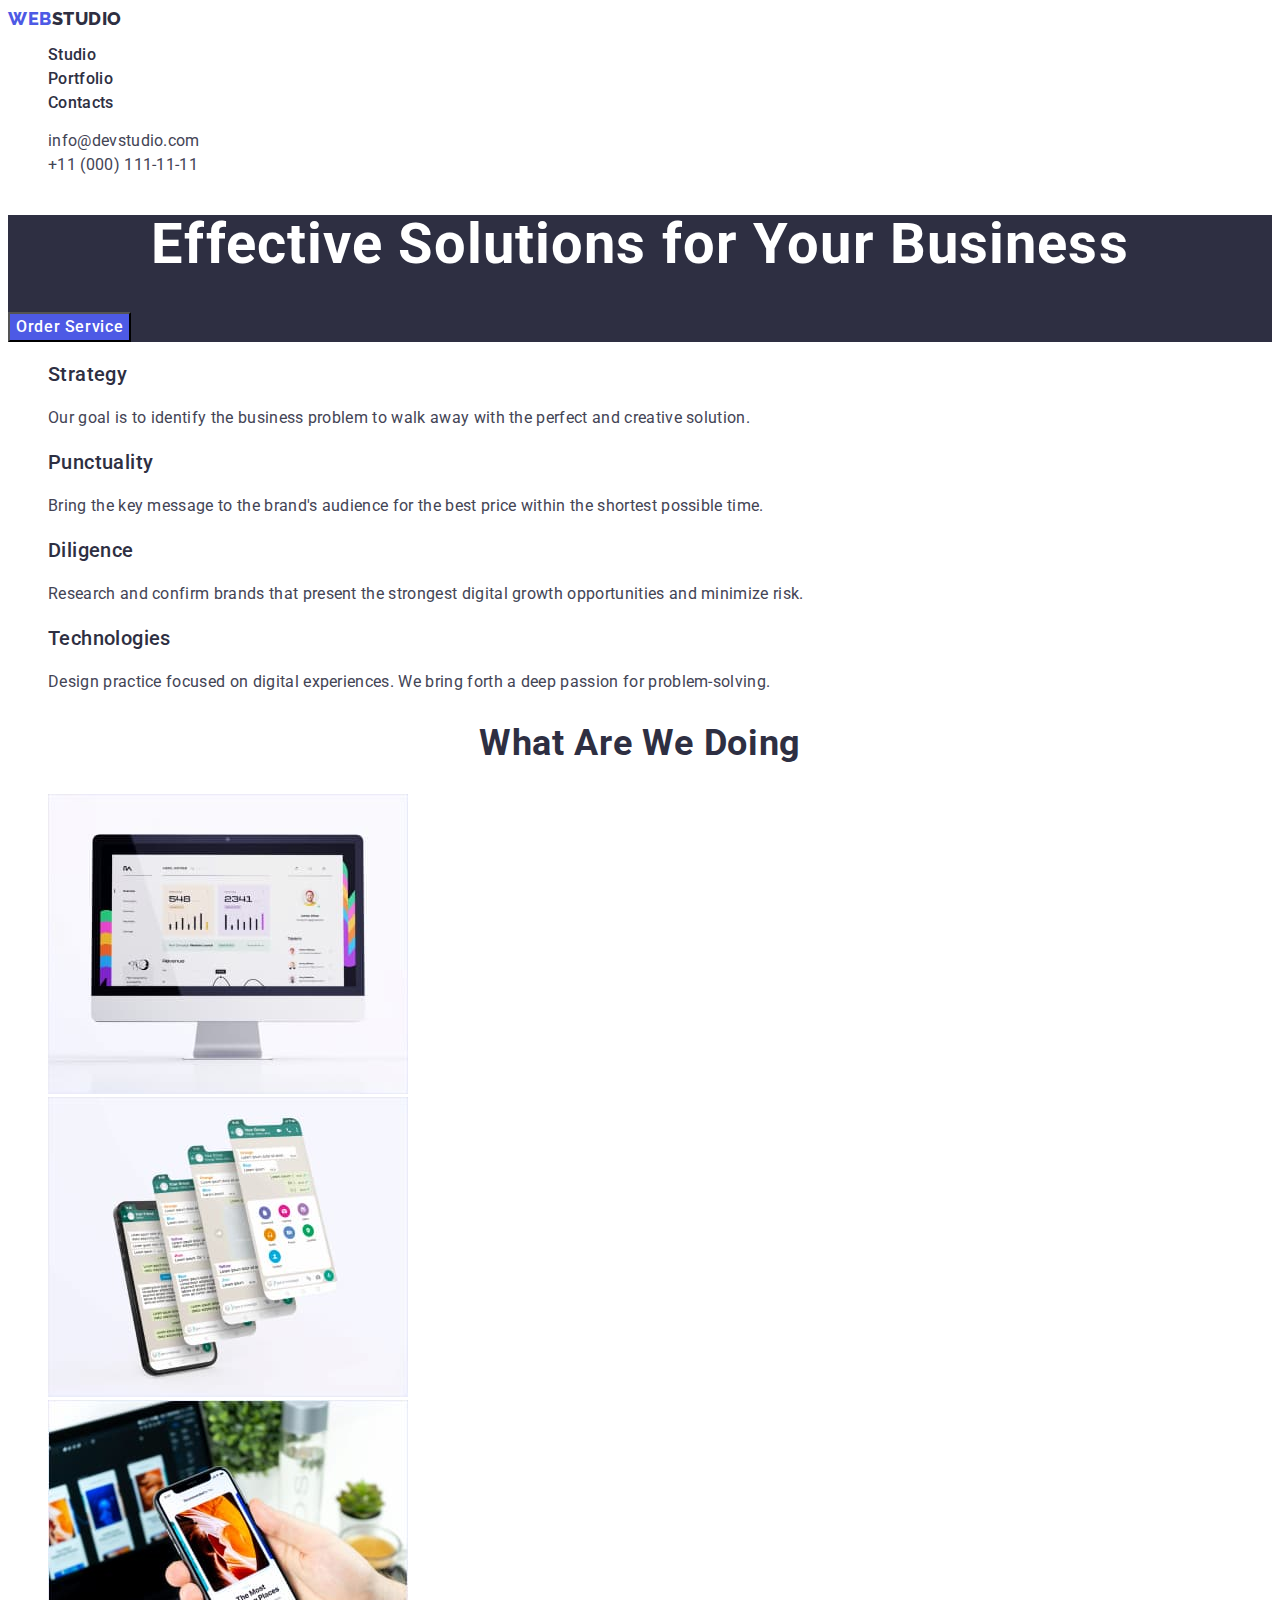
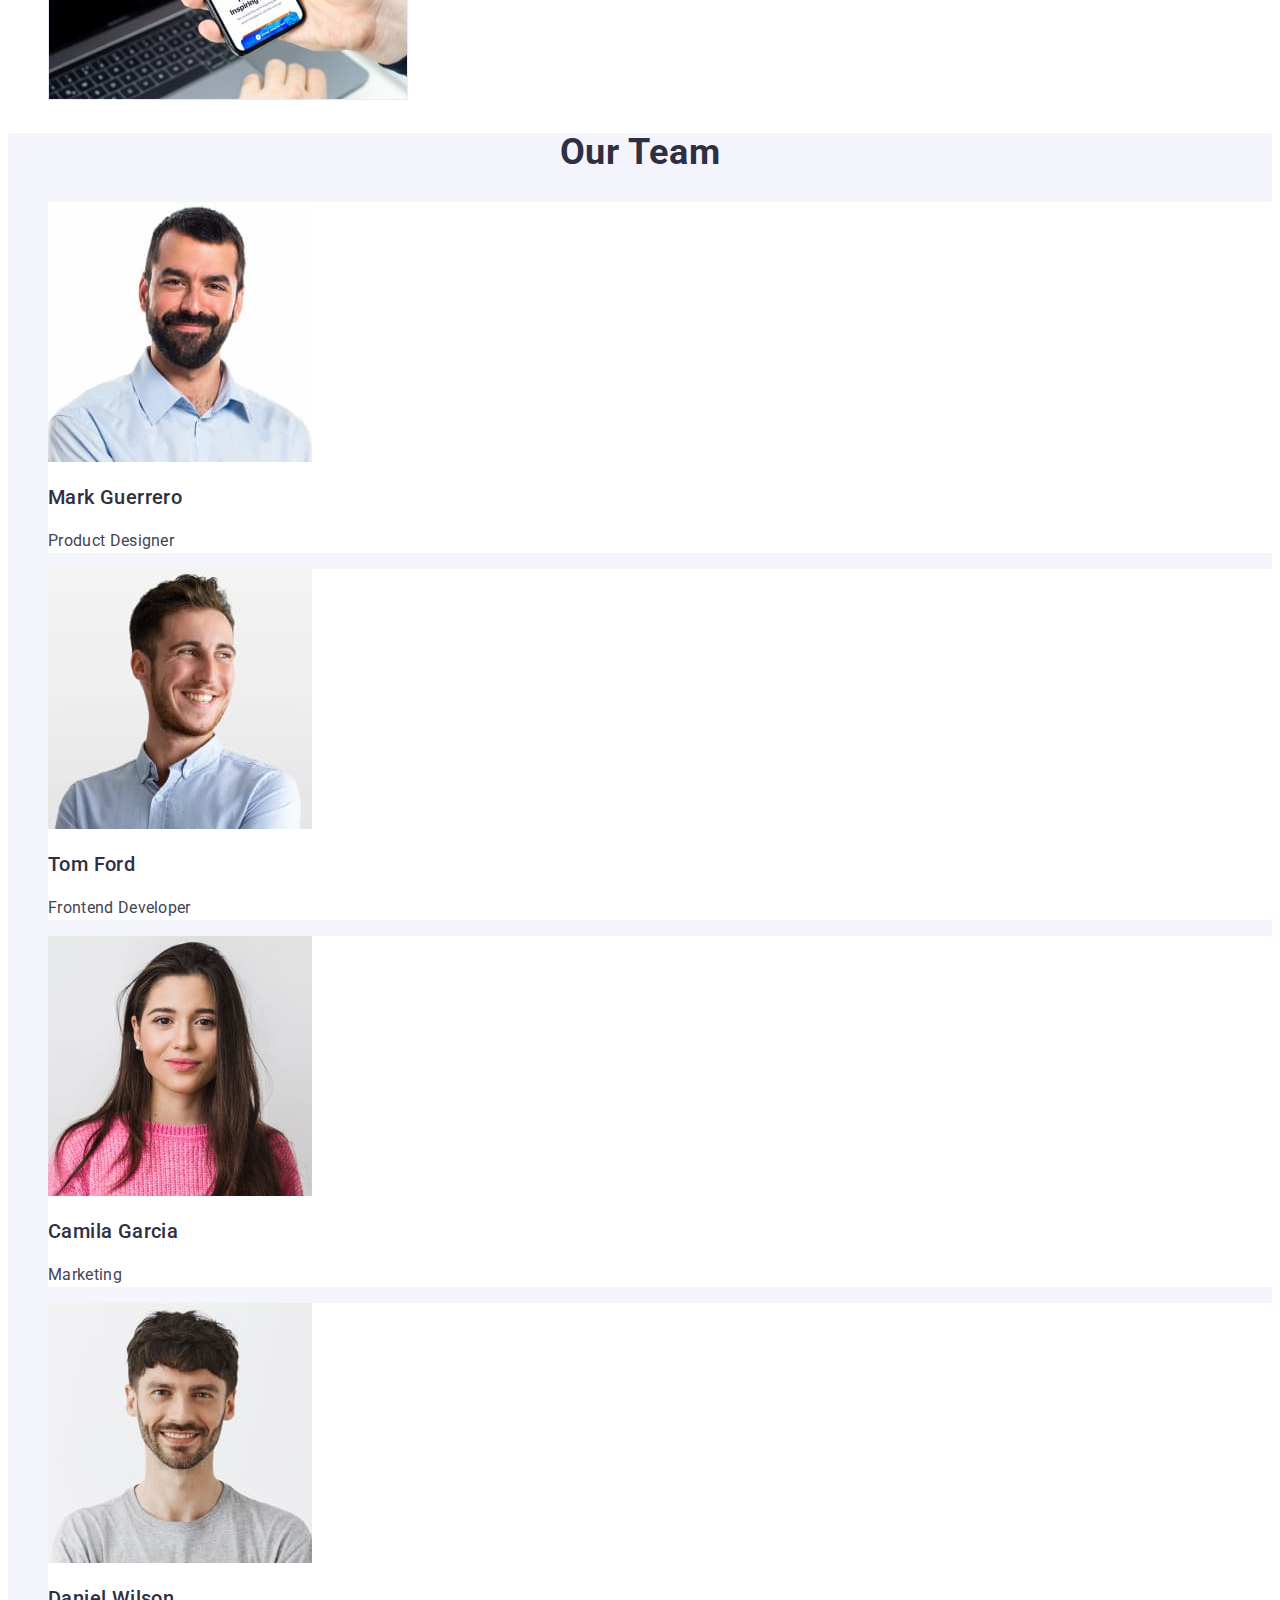
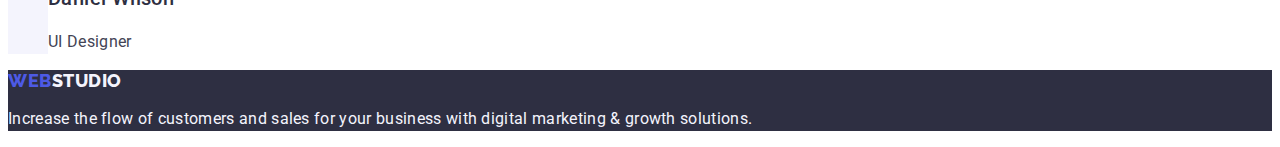
<file: index.html>
<!DOCTYPE html>
<html lang="en">
  <head>
    <meta charset="UTF-8" />
    <meta http-equiv="X-UA-Compatible" content="IE=edge" />
    <meta name="viewport" content="width=device-width, initial-scale=1.0" />
    <title lang="en">Portfolio</title>
    <link rel="preconnect" href="https://fonts.googleapis.com" />
    <link rel="preconnect" href="https://fonts.gstatic.com" crossorigin />
    <link
      href="https://fonts.googleapis.com/css2?family=Raleway:wght@700&family=Roboto:wght@400;500;700;900&display=swap"
      rel="stylesheet"
    />
    <link rel="stylesheet" href="./css/styles.css" />
  </head>
  <body>
    <header class="header">
      <nav class="nav">
        <a href="./index.html" lang="en" class="link header__logo"
          >Web<span class="nav-studio">Studio</span>
        </a>

        <ul class="list">
          <li class="nav__link">
            <a href="./index.html" class="link page-link">Studio</a>
          </li>
          <li class="nav__link">
            <a href="./portfolio.html" class="link page-link">Portfolio</a>
          </li>
          <li class="nav__link">
            <a href="" class="link page-link">Contacts</a>
          </li>
        </ul>
      </nav>
      <address class="header-address">
        <ul class="list">
          <li class="header-connect">
            <a href="mailto:info@devstudio.com" lang="en" class="link connect__link"
              >info@devstudio.com</a
            >
          </li>
          <li class="header-connect">
            <a href="tel:+110001111111" class="link connect__link">+11 (000) 111-11-11</a>
          </li>
        </ul>
      </address>
    </header>
    <main class="mine-page">
      <section class="banner">
        <h1 class="banner-title">Effective Solutions for Your Business</h1>
        <button type="button" class="banner-button">Order Service</button>
      </section>
      <section class="key-features">
        <h2 hidden>Features</h2>
        <ul class="list">
          <li class="key-features__list">
            <h3 class="key-features__titles">Strategy</h3>
            <p class="key-features__text">
              Our goal is to identify the business problem to walk away with the perfect and
              creative solution.
            </p>
          </li>
          <li class="key-features__list">
            <h3 class="key-features__titles">Punctuality</h3>
            <p class="key-features__text">
              Bring the key message to the brand's audience for the best price within the shortest
              possible time.
            </p>
          </li>
          <li class="key-features__list">
            <h3 class="key-features__titles">Diligence</h3>
            <p class="key-features__text">
              Research and confirm brands that present the strongest digital growth opportunities
              and minimize risk.
            </p>
          </li>
          <li class="key-features__list">
            <h3 class="key-features__titles">Technologies</h3>
            <p class="key-features__text">
              Design practice focused on digital experiences. We bring forth a deep passion for
              problem-solving.
            </p>
          </li>
        </ul>
      </section>
      <section class="we-do">
        <h2 class="we-do__title">What are we doing</h2>
        <ul class="list we-do__list">
          <li class="we-do__item">
            <img src="./images/what-doing-1.jpg" alt="site production" width="360" height="300" />
          </li>
          <li class="we-do__item">
            <img src="./images/what-doing-2.jpg" alt="Adaptive layout" width="360" height="300" />
          </li>
          <li class="we-do__item">
            <img src="./images/what-doing-3.jpg" alt="Design solutions" width="360" height="300" />
          </li>
        </ul>
      </section>
      <section class="our-team">
        <h2 class="our-team__title">Our Team</h2>
        <ul class="list our-team__list">
          <li class="our-team__item">
            <img
              src="./images/team-product-designer.jpg"
              alt="Product Designer"
              width="264"
              height="260"
            />
            <h3 class="key-features__titles">Mark Guerrero</h3>
            <p class="key-features__text">Product Designer</p>
          </li>

          <li class="our-team__item">
            <img
              src="./images/team-frontend-developer.jpg"
              alt="Frontend Developer"
              width="264"
              height="260"
            />
            <h3 class="key-features__titles">Tom Ford</h3>
            <p class="key-features__text">Frontend Developer</p>
          </li>

          <li class="our-team__item">
            <img src="./images/team-marketing.jpg" alt="Marketing" width="264" height="260" />
            <h3 class="key-features__titles">Camila Garcia</h3>
            <p class="key-features__text">Marketing</p>
          </li>

          <li class="our-team__item">
            <img src="./images/team-ui-designer.jpg" alt="UI Designer" width="264" height="260" />
            <h3 class="key-features__titles">Daniel Wilson</h3>
            <p class="key-features__text">UI Designer</p>
          </li>
        </ul>
      </section>
    </main>
    <footer class="footer">
      <a href="./index.html" lang="en" class="link footer__logo"
        >Web<span class="nav-studio">Studio</span>
      </a>
      <p class="firm-address">
        Increase the flow of customers and sales for your business with digital marketing & growth
        solutions.
      </p>
    </footer>
  </body>
</html>
</file>
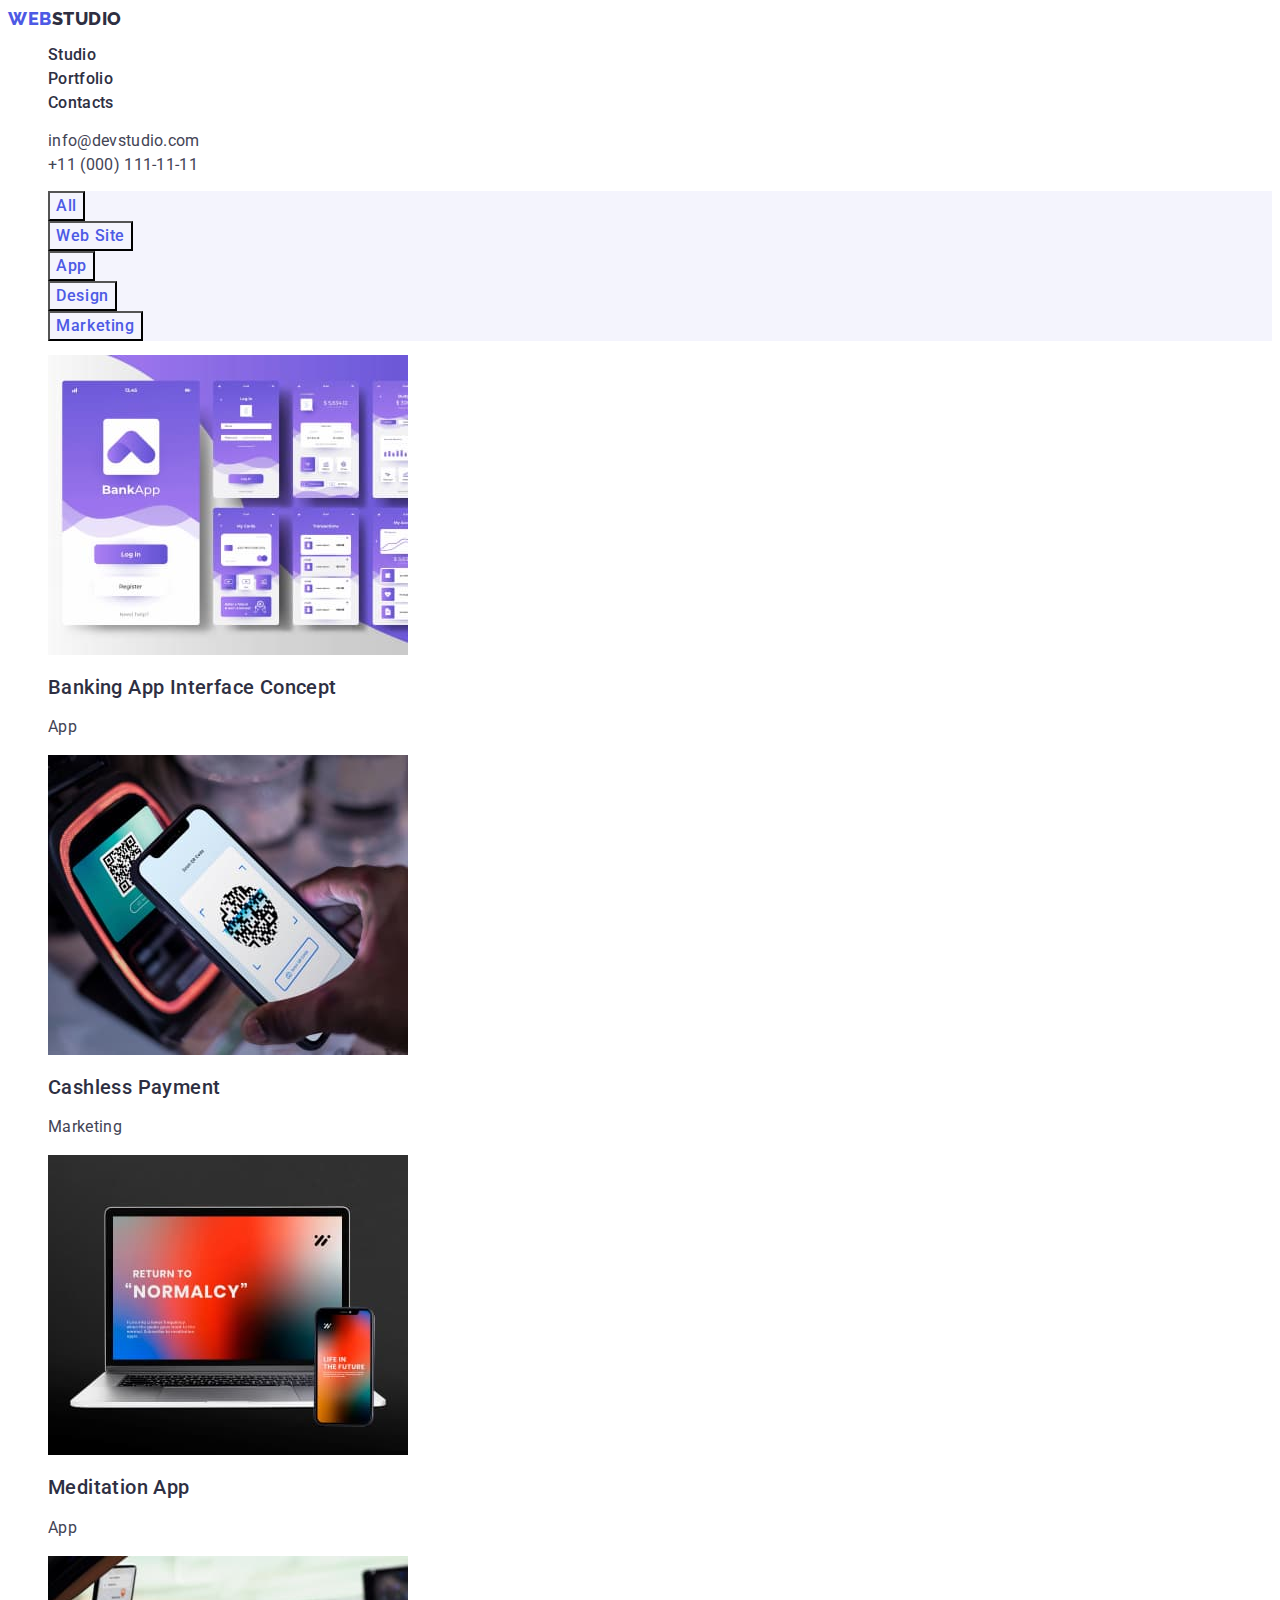
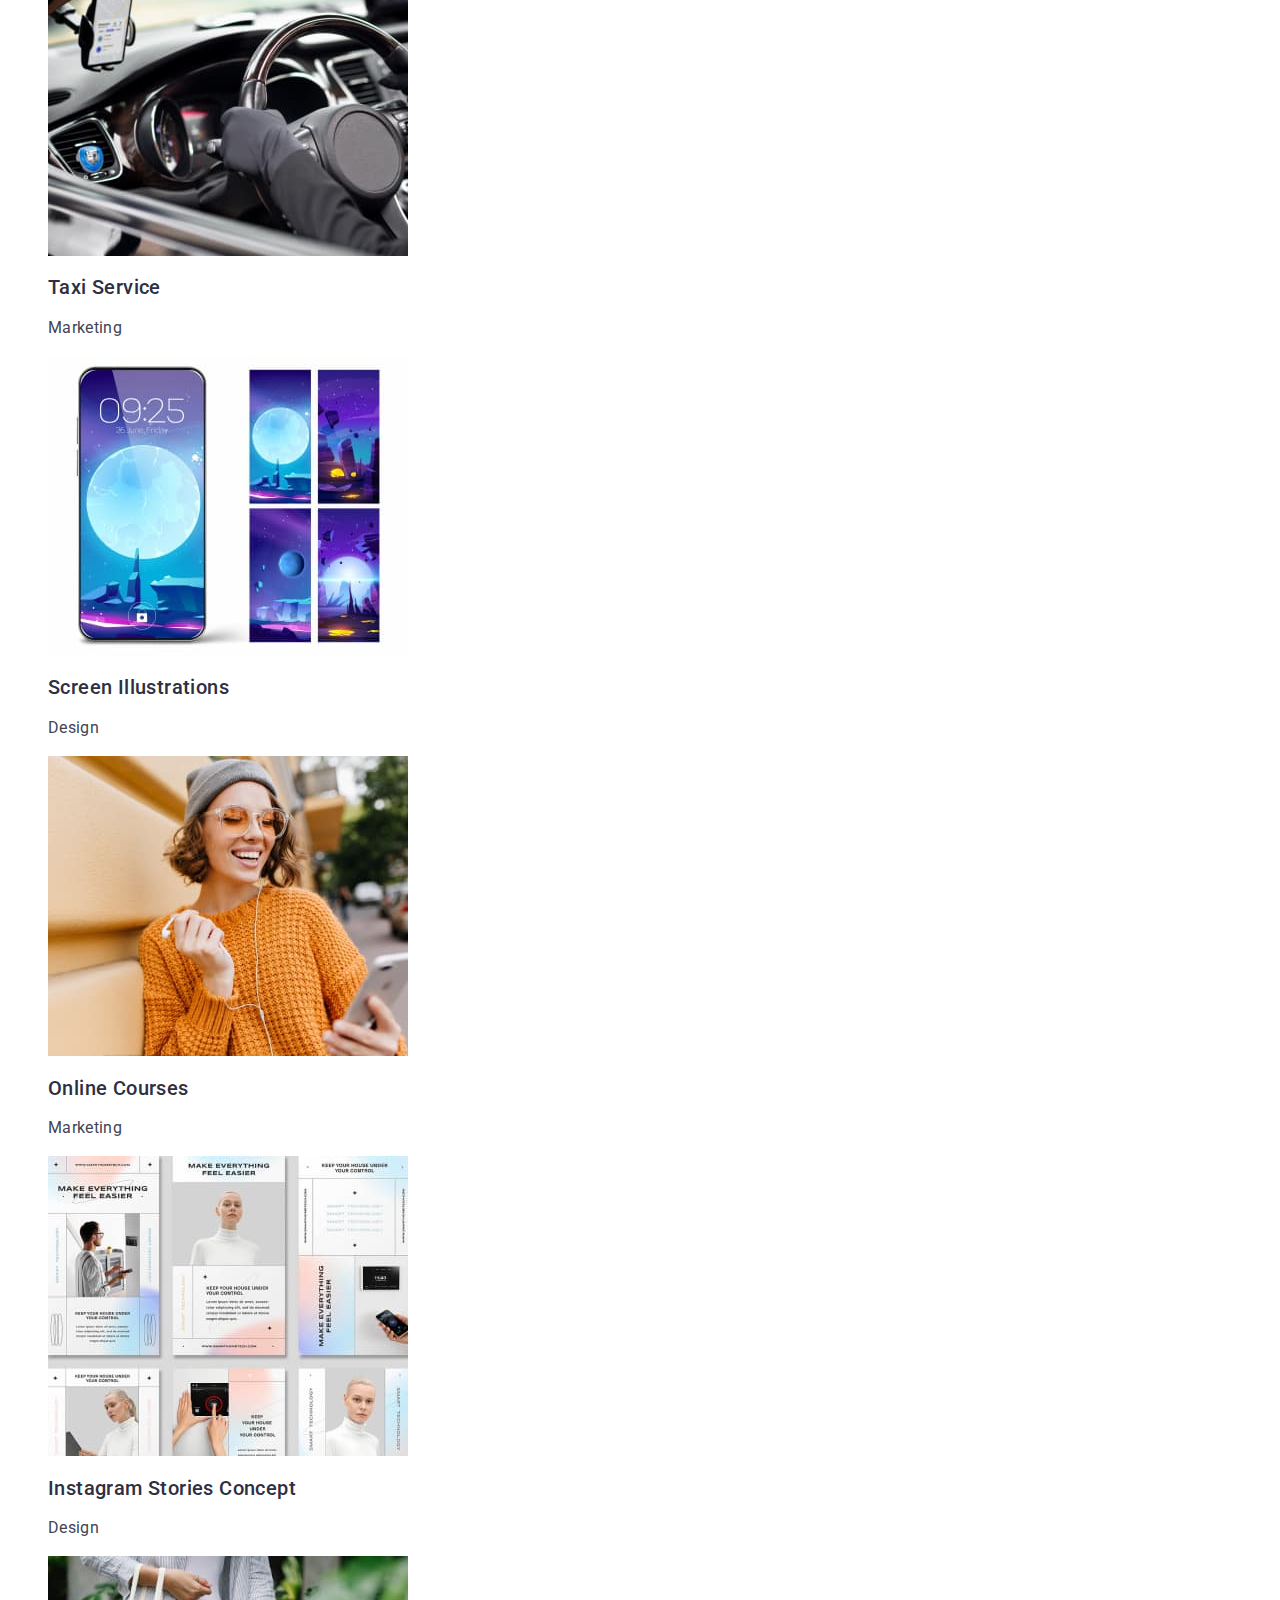
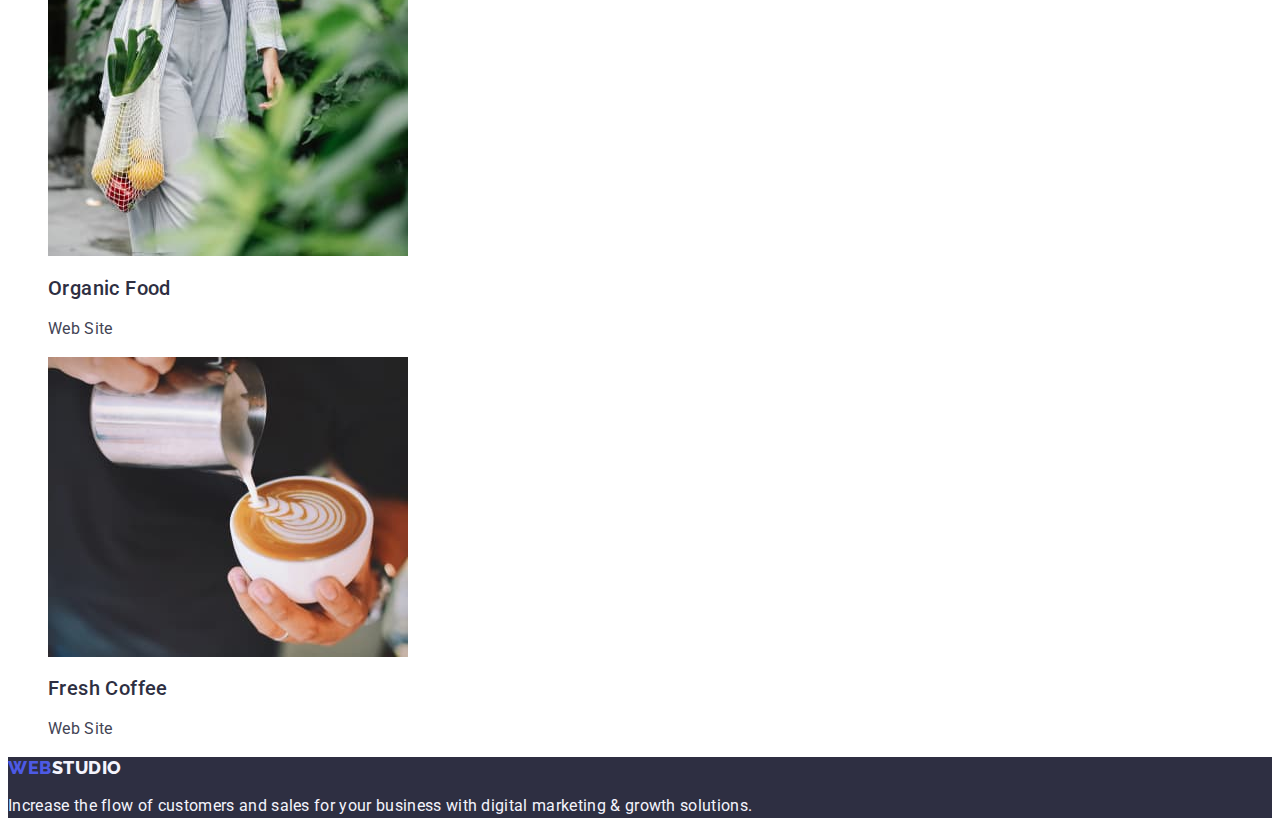
<file: portfolio.html>
<!DOCTYPE html>
<html lang="uk">
  <head>
    <meta charset="UTF-8" />
    <meta http-equiv="X-UA-Compatible" content="IE=edge" />
    <meta name="viewport" content="width=device-width, initial-scale=1.0" />
    <title lang="en">Portfolio</title>
    <link rel="preconnect" href="https://fonts.googleapis.com" />
    <link rel="preconnect" href="https://fonts.gstatic.com" crossorigin />
    <link
      href="https://fonts.googleapis.com/css2?family=Raleway:wght@700&family=Roboto:wght@400;500;700;900&display=swap"
      rel="stylesheet"
    />
    <link rel="stylesheet" href="./css/styles.css" />
  </head>
  <body>
    <header class="header">
        <nav class="nav">
          <a href="./index.html" lang="en" class="link header__logo"
            >Web<span class="nav-studio">Studio</span>
          </a>
  
          <ul class="list">
            <li class="nav__link">
              <a href="./index.html" class="link page-link">Studio</a>
            </li>
            <li class="nav__link">
              <a href="./portfolio.html" class="link page-link">Portfolio</a>
            </li>
            <li class="nav__link">
              <a href="" class="link page-link">Contacts</a>
            </li>
          </ul>
        </nav>
        <address class="header-address">
          <ul class="list">
            <li class="header-connect">
              <a href="mailto:info@devstudio.com" lang="en" class="link connect__link"
                >info@devstudio.com</a
              >
            </li>
            <li class="header-connect">
              <a href="tel:+110001111111" class="link connect__link">+11 (000) 111-11-11</a>
            </li>
          </ul>
        </address>
      </header>
    <!-- MAIN -->
    <main class="portfolio">
      <section>
        <h1 hidden class="portfolio__title">Portfolio</h1>

        <!-- FILTER-BUTTONS -->

        <ul class="list portfolio__filter">
          <li class="portfolio__filter--item">
            <button class="portfolio__filter--button" type="button">All</button>
          </li>
          <li class="portfolio__filter--item">
            <button class="portfolio__filter--button" type="button">Web Site</button>
          </li>
          <li class="portfolio__filter--item">
            <button class="portfolio__filter--button" type="button">App</button>
          </li>
          <li class="portfolio__filter--item">
            <button class="portfolio__filter--button" type="button">Design</button>
          </li>
          <li class="portfolio__filter--item">
            <button class="portfolio__filter--button" type="button">Marketing</button>
          </li>
        </ul>

        <!-- ПРИКЛАДИ РОБІТ -->
        <ul class="list work-examples">
          <li class="work-examples__item">
            <a href="" class="link work-examples__link">
              <img src="./images/portfolio-1.jpg" alt="App" width="360" height="300" />
              <h2 class="work-examples__title">Banking App Interface Concept</h2>
              <p class="work-examples__description">App</p>
            </a>
          </li>
          <li class="work-examples__item">
            <a href="" class="link work-examples__link">
              <img src="./images/portfolio-2.jpg" alt="Marketing" width="360" height="300" />
              <h2 class="work-examples__title">Cashless Payment</h2>
              <p class="work-examples__description">Marketing</p>
            </a>
          </li>
          <li class="work-examples__item">
            <a href="" class="link work-examples__link">
              <img src="./images/portfolio-3.jpg" alt="App" width="360" height="300" />
              <h2 class="work-examples__title">Meditation App</h2>
              <p class="work-examples__description">App</p>
            </a>
          </li>
          <li class="work-examples__item">
            <a href="" class="link work-examples__link">
              <img src="./images/portfolio-4.jpg" alt="Marketing" width="360" height="300" />
              <h2 class="work-examples__title">Taxi Service</h2>
              <p class="work-examples__description">Marketing</p>
            </a>
          </li>
          <li class="work-examples__item">
            <a href="" class="link work-examples__link">
              <img src="./images/portfolio-5.jpg" alt="Design" width="360" height="300" />
              <h2 class="work-examples__title">Screen Illustrations</h2>
              <p class="work-examples__description">Design</p>
            </a>
          </li>
          <li class="work-examples__item">
            <a href="" class="link work-examples__link">
              <img src="./images/portfolio-6.jpg" alt="Marketing" width="360" height="300" />
              <h2 lang="en" class="work-examples__title">Online Courses</h2>
              <p class="work-examples__description">Marketing</p>
            </a>
          </li>
          <li class="work-examples__item">
            <a href="" class="link work-examples__link">
              <img src="./images/portfolio-7.jpg" alt="Design" width="360" height="300" />
              <h2 class="work-examples__title">Instagram Stories Concept</h2>
              <p class="work-examples__description">Design</p>
            </a>
          </li>
          <li class="work-examples__item">
            <a href="" class="link work-examples__link">
              <img src="./images/portfolio-8.jpg" alt="Web Site" width="360" height="300" />
              <h2 class="work-examples__title">Organic Food</h2>
              <p class="work-examples__description">Web Site</p>
            </a>
          </li>
          <li class="work-examples__item">
            <a href="" class="link work-examples__link">
              <img src="./images/portfolio-9.jpg" alt="Web Site" width="360" height="300" />
              <h2 lang="en" class="work-examples__title">Fresh Coffee</h2>
              <p class="work-examples__description">Web Site</p>
            </a>
          </li>
        </ul>
      </section>
    </main>
    <!-- ПІДВАЛ -->
    <footer class="footer">
        <a href="./index.html" lang="en" class="link footer__logo"
          >Web<span class="nav-studio">Studio</span>
        </a>
        <p class="firm-address">
          Increase the flow of customers and sales for your business with digital marketing & growth
          solutions.
        </p>
      </footer>
  </body>
</html>
</file>
<file: css/styles.css>
/* global variables */
:root {
  --primary-font-family: 'Roboto', sans-serif;
  --IRIS: #4d5ae5;
  --OCEAN: #404bbf;
  --NAVY-BLUE: #2e2f42;
  --GREEN: #31d0aa;
  --SLATE: #434455;
  --LIGHT-SLATE: #8e8f99;
  --CORNFLOWER: #e7e9fc;
  --CLOUD: #f4f4fd;
  --NAVY-BLUE-modal: rgba(46, 47, 66, 0.4);
  --GREY: rgba(46, 47, 66, 0.7);
  --WHITE: #ffffff;
}

/* BODY */
body {
  font-family: 'Roboto', sans-serif;
  font-size: 14px;
  letter-spacing: 0.03em;
  color: var(--SLATE, #434455);
  background-color: #ffffff;
}
/* ШАПКА САЙТУ */

.list {
  list-style: none;
}
.link {
  text-decoration: none;
  cursor: pointer;
}
.header__logo {
  color: var(--IRIS, #4d5ae5);
  font-family: Raleway, sans-serif;
  font-size: 18px;
  font-style: normal;
  font-weight: 800;
  line-height: 1.17;
  letter-spacing: 0.54px;
  text-transform: uppercase;
}

.nav-studio {
  color: var(--NAVY-BLUE, #2e2f42);
}
.nav__link .link {
  color: var(--NAVY-BLUE, #2e2f42);
  font-family: Roboto;
  font-size: 16px;
  font-style: normal;
  font-weight: 500;
  line-height: 1.5; /* 150% */
  letter-spacing: 0.02em;
}
.nav__link .link:hover,
.nav__link .link:focus,
.header-connect .link:hover,
.header-connect .link:focus {
  color: var(--OCEAN, #404bbf);
}
.header-address {
  font-style: normal;
}
.header-connect .link {
  color: var(--SLATE, #434455);
  font-size: 16px;
  font-style: normal;
  font-weight: 400;
  line-height: 24px; /* 150% */
  letter-spacing: 0.32px;
}

/* ПІДВАЛ САЙТУ */
.footer {
  background-color: var(--NAVY-BLUE, #2e2f42);
}
.footer__logo {
  color: var(--IRIS, #4d5ae5);
  font-family: Raleway,  sans-serif;
  font-size: 18px;
  font-style: normal;
  font-weight: 800;
  line-height: 1.17; /* 116.667% */
  letter-spacing: 0.54px;
  text-transform: uppercase;
}
.footer__logo .nav-studio {
  color: var(--CLOUD, #f4f4fd);
}
.firm-address {
  color: var(--CLOUD, #f4f4fd);
  font-size: 16px;
  font-style: normal;
  font-weight: 400;
  line-height: 24px; /* 150% */
  letter-spacing: 0.32px;
}

/* BANNER SECTION */
.banner {
  background-color: var(--NAVY-BLUE, #2e2f42);
}
.banner-title {
  color: var(--WHITE, #fff);
  text-align: center;
  font-family: Roboto;
  font-size: 56px;
  font-style: normal;
  font-weight: 700;
  line-height: 1.07; /* 107.143% */
  letter-spacing: 0.02em;
}
.banner-button {
  cursor: pointer;
  font-family: 'Roboto', sans-serif;
  background-color: var(--IRIS, #4d5ae5);
  color: var(--WHITE, #fff);
  font-size: 16px;
  font-style: normal;
  font-weight: 500;
  line-height: 24px; /* 150% */
  letter-spacing: 0.64px;
}
.banner-button:hover,
.banner-button:focus {
  background-color: var(--OCEAN, #404bbf);
}

/* KEY-FEATURES SECTION */

.key-features__titles {
  /* Header 3 */
  color: var(--NAVY-BLUE);
  font-size: 20px;
  font-style: normal;
  font-weight: 500;
  line-height: 24px; /* 120% */
  letter-spacing: 0.4px;
}
.key-features__text {
  /* Body */
  font-size: 16px;
  font-style: normal;
  font-weight: 400;
  line-height: 24px; /* 150% */
  letter-spacing: 0.32px;
}

/* WE-DO SECTION */

.we-do__title {
  color: var(--NAVY-BLUE, #2e2f42);
  text-align: center;
  font-size: 36px;
  font-style: normal;
  font-weight: 700;
  line-height: 1.11; /* 111.111% */
  letter-spacing: 0.02em;
  text-transform: capitalize;
}
/* OUR TEAM */

.our-team {
  background-color: var(--CLOUD, #f4f4fd);
}
.our-team__title {
  color: var(--NAVY-BLUE, #2e2f42);
  text-align: center;
  font-family: Roboto;
  font-size: 36px;
  font-style: normal;
  font-weight: 700;
  line-height: 1.11; /* 111.111% */
  letter-spacing: 0.72px;
  text-transform: capitalize;
}

.our-team__item {
  background-color: var(--WHITE, #fff);

}


/* PORTFOLIO */

.portfolio__filter--item {
  background-color: var(--CLOUD, #f4f4fd);
}
.portfolio__filter--button {
  color: var(--IRIS, #4d5ae5);
  text-align: center;
  background-color: var(--CLOUD);
  font-family: Roboto, sans-serif;
  font-size: 16px;
  font-style: normal;
  font-weight: 500;
  line-height: 24px; /* 150% */
  letter-spacing: 0.64px;
  cursor: pointer;
}
.portfolio__filter--button:hover,
.portfolio__filter--button:focus {
  color: var(--WHITE);
  background-color: var(--OCEAN, #404bbf);
}
.work-examples__item {
  background-color: var(--WHITE, #fff);
}
.work-examples__title {
  color: var(--NAVY-BLUE, #2e2f42);
  font-family: Roboto;
  font-size: 20px;
  font-style: normal;
  font-weight: 500;
  line-height: 24px; /* 120% */
  letter-spacing: 0.4px;
}
.work-examples__description {
  color: var(--SLATE, #434455);
  font-family: Roboto;
  font-size: 16px;
  font-style: normal;
  font-weight: 400;
  line-height: 24px; /* 150% */
  letter-spacing: 0.32px;
}
</file>
